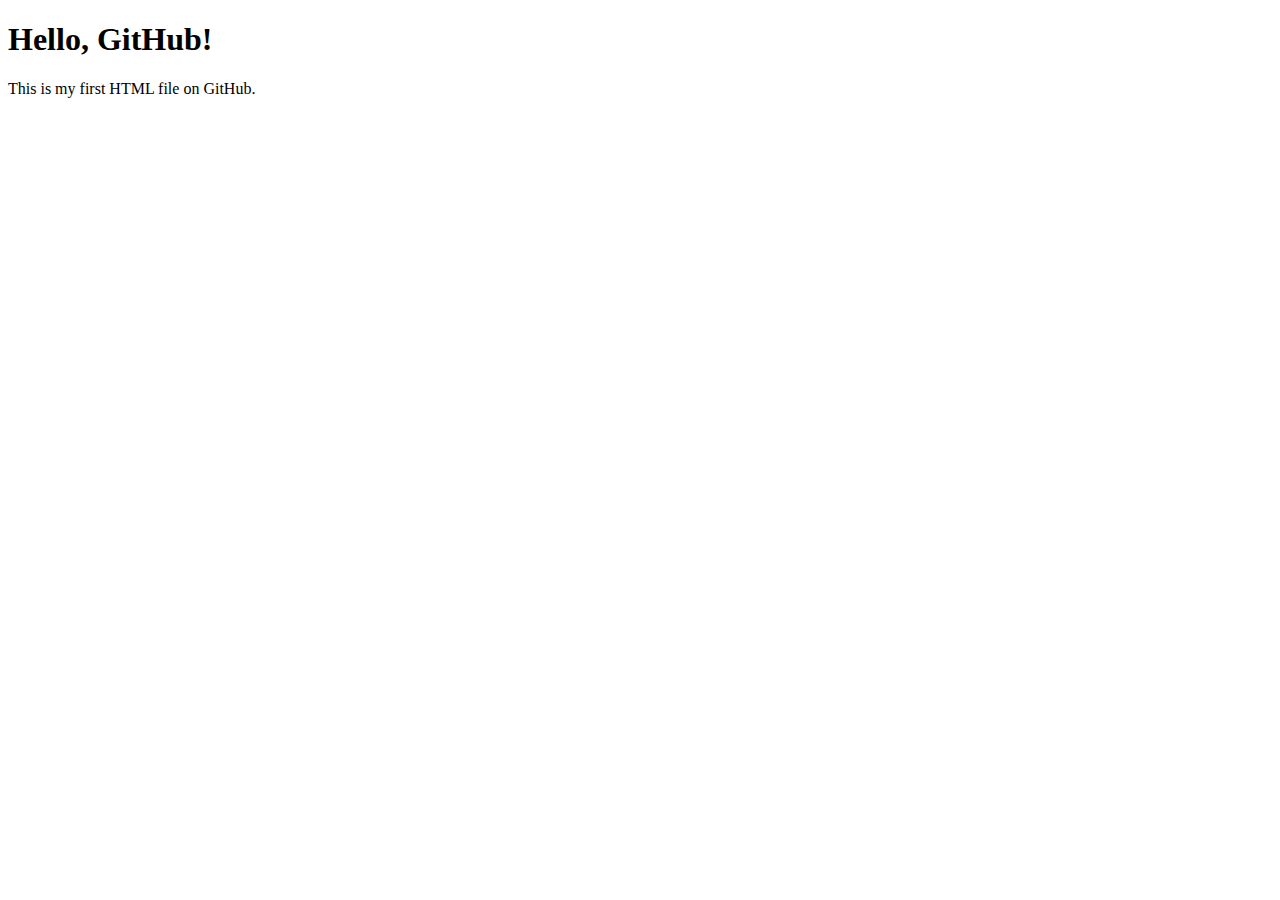
<file: index.html>
<!-- GitHub Pages test -->
<!DOCTYPE html>
<html lang="en">
<head>
  <meta charset="UTF-8">
  <title>My First GitHub Page</title>
</head>
<body>
  <h1>Hello, GitHub!</h1>
  <p>This is my first HTML file on GitHub.</p>
</body>
</html>
</file>
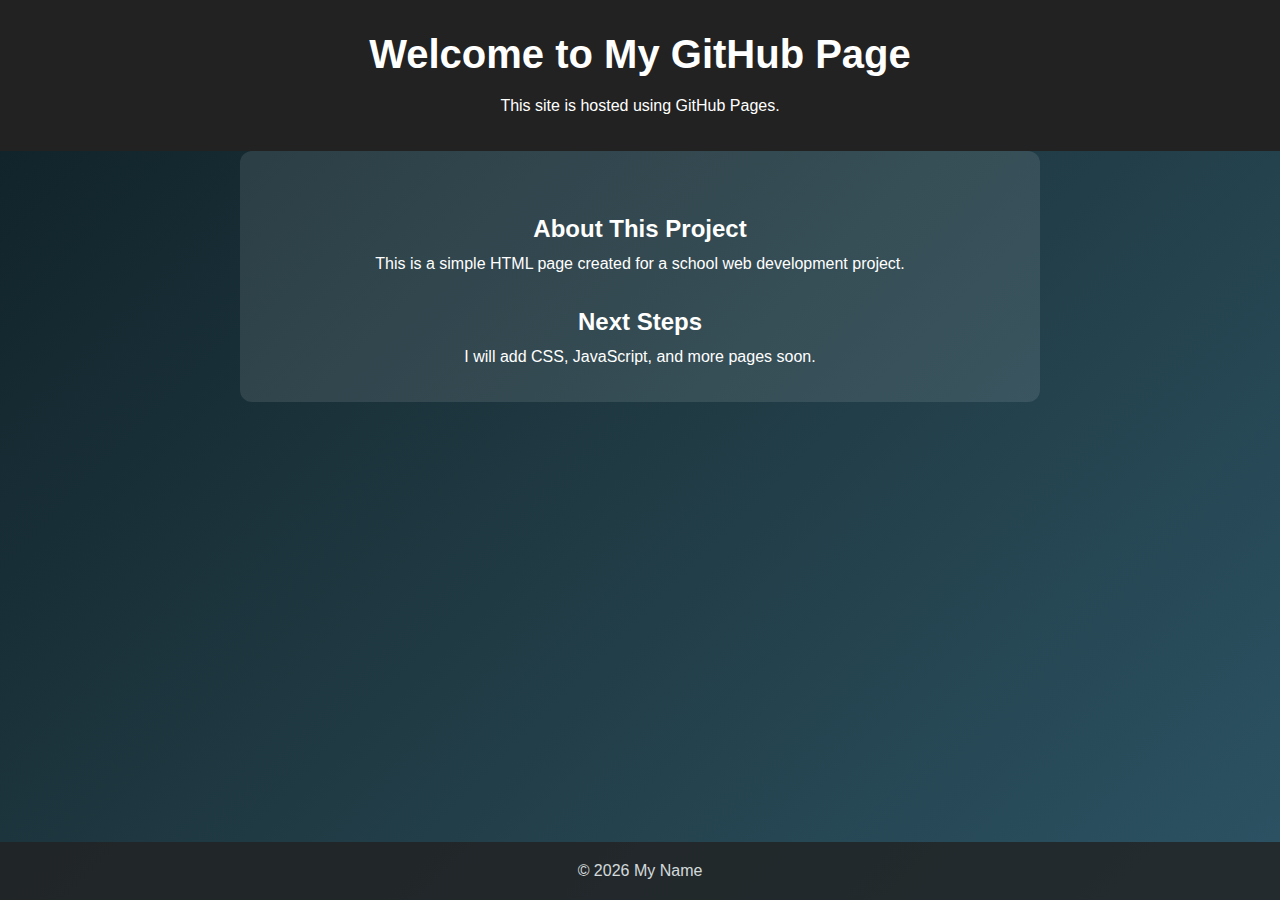
<file: docs/index.html>
<!DOCTYPE html>
<html lang="en">
<head>
  <meta charset="UTF-8">
  <meta name="viewport" content="width=device-width, initial-scale=1.0">
  <title>My GitHub Pages Site</title>
  <link rel="stylesheet" href="style.css">

  <style>
    body {
      font-family: Arial, Helvetica, sans-serif;
      background-color: #f4f4f4;
      margin: 0;
      padding: 0;
      text-align: center;
    }

    header {
      background-color: #222;
      color: white;
      padding: 2rem;
    }

    main {
      padding: 2rem;
    }

    footer {
      background-color: #222;
      color: white;
      padding: 1rem;
      position: fixed;
      bottom: 0;
      width: 100%;
    }
  </style>
</head>

<body>
  <header>
    <h1>Welcome to My GitHub Page</h1>
    <p>This site is hosted using GitHub Pages.</p>
  </header>

  <main>
    <h2>About This Project</h2>
    <p>
      This is a simple HTML page created for a school web development project.
    </p>

    <h2>Next Steps</h2>
    <p>
      I will add CSS, JavaScript, and more pages soon.
    </p>
  </main>

  <footer>
    <p>© 2026 My Name</p>
  </footer>
</body>
</html>
</file>
<file: docs/style.css>
/* Reset */
* {
  margin: 0;
  padding: 0;
  box-sizing: border-box;
}

/* Page styling */
body {
  font-family: 'Segoe UI', Arial, sans-serif;
  background: linear-gradient(135deg, #0f2027, #203a43, #2c5364);
  color: #ffffff;
  min-height: 100vh;
}

/* Layout */
header {
  padding: 3rem 1rem;
  text-align: center;
}

main {
  max-width: 800px;
  margin: auto;
  background-color: rgba(255, 255, 255, 0.1);
  padding: 2rem;
  border-radius: 12px;
}

/* Text */
h1 {
  font-size: 2.5rem;
  margin-bottom: 1rem;
}

h2 {
  margin-top: 2rem;
  margin-bottom: 0.5rem;
}

p {
  line-height: 1.6;
}

/* List */
ul {
  margin-top: 1rem;
  margin-left: 1.5rem;
}

li {
  margin-bottom: 0.5rem;
}

/* Footer */
footer {
  text-align: center;
  margin-top: 2rem;
  opacity: 0.8;
}
</file>
